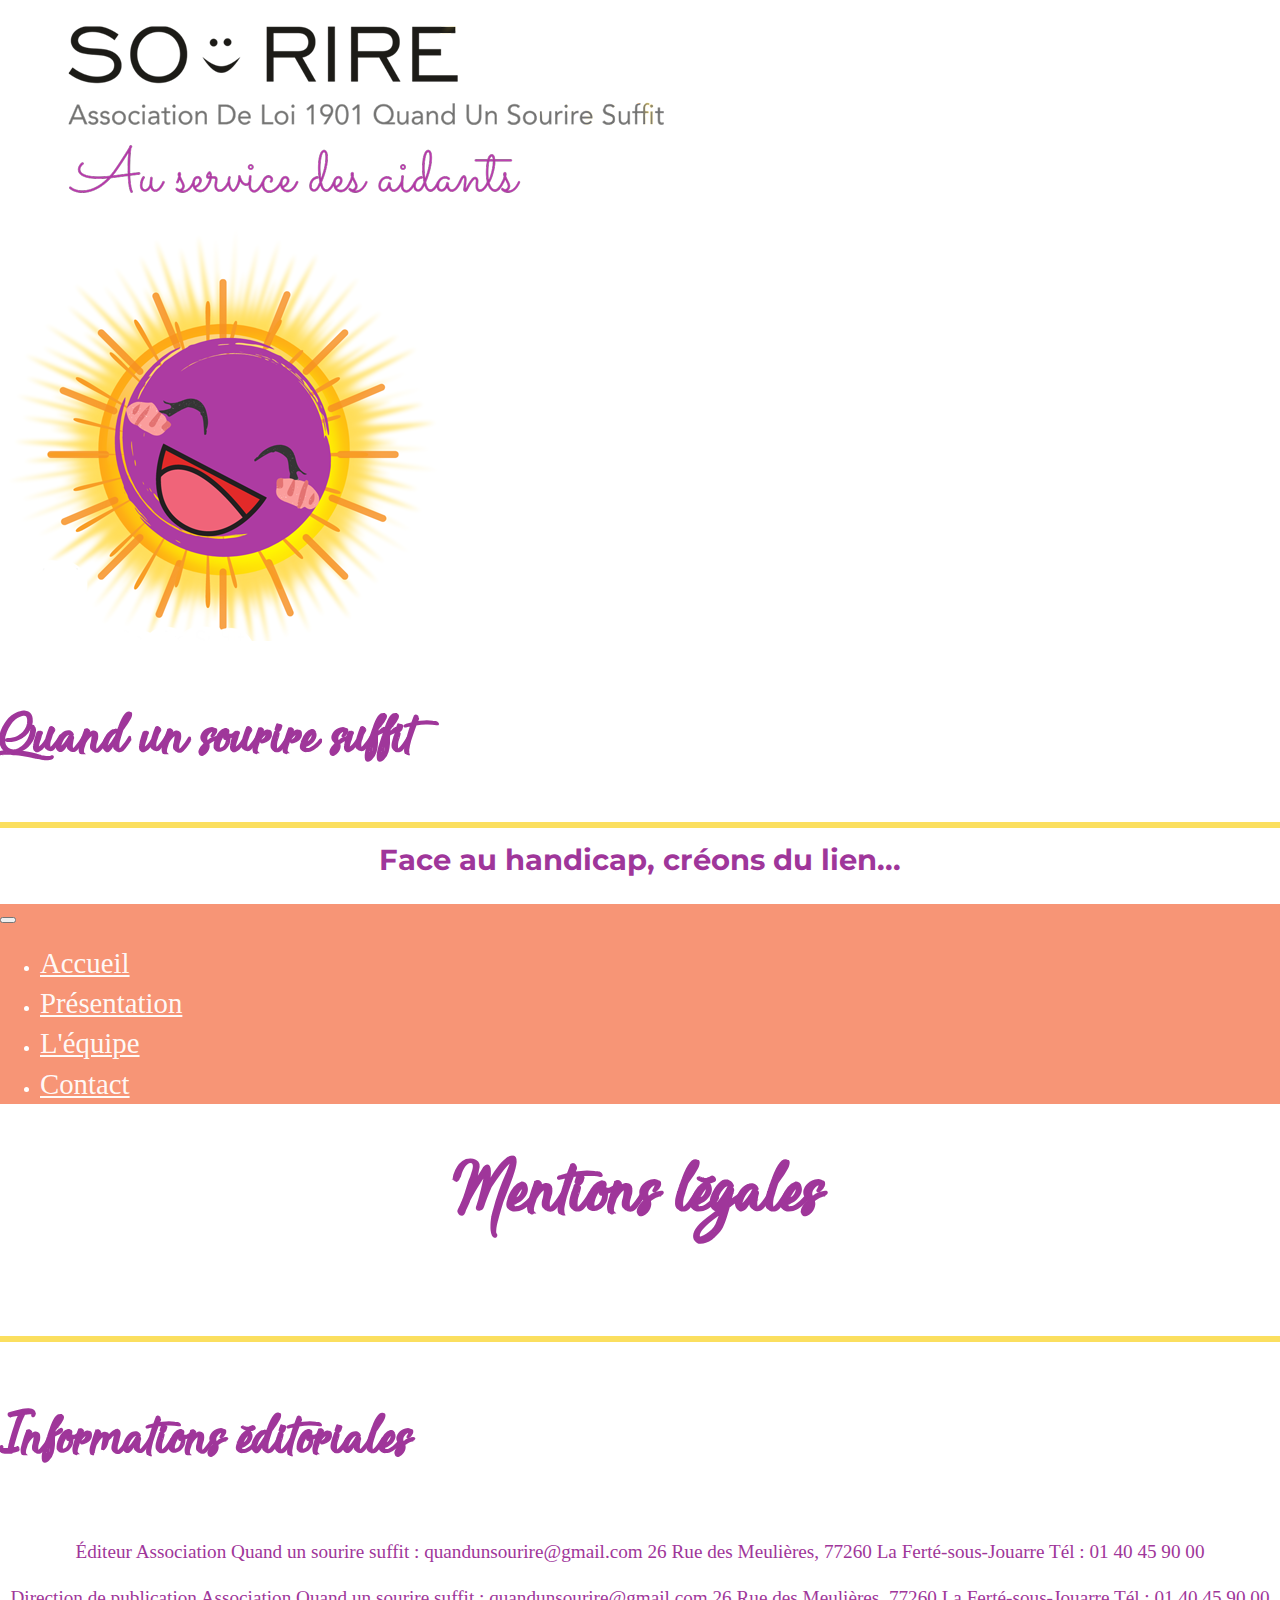
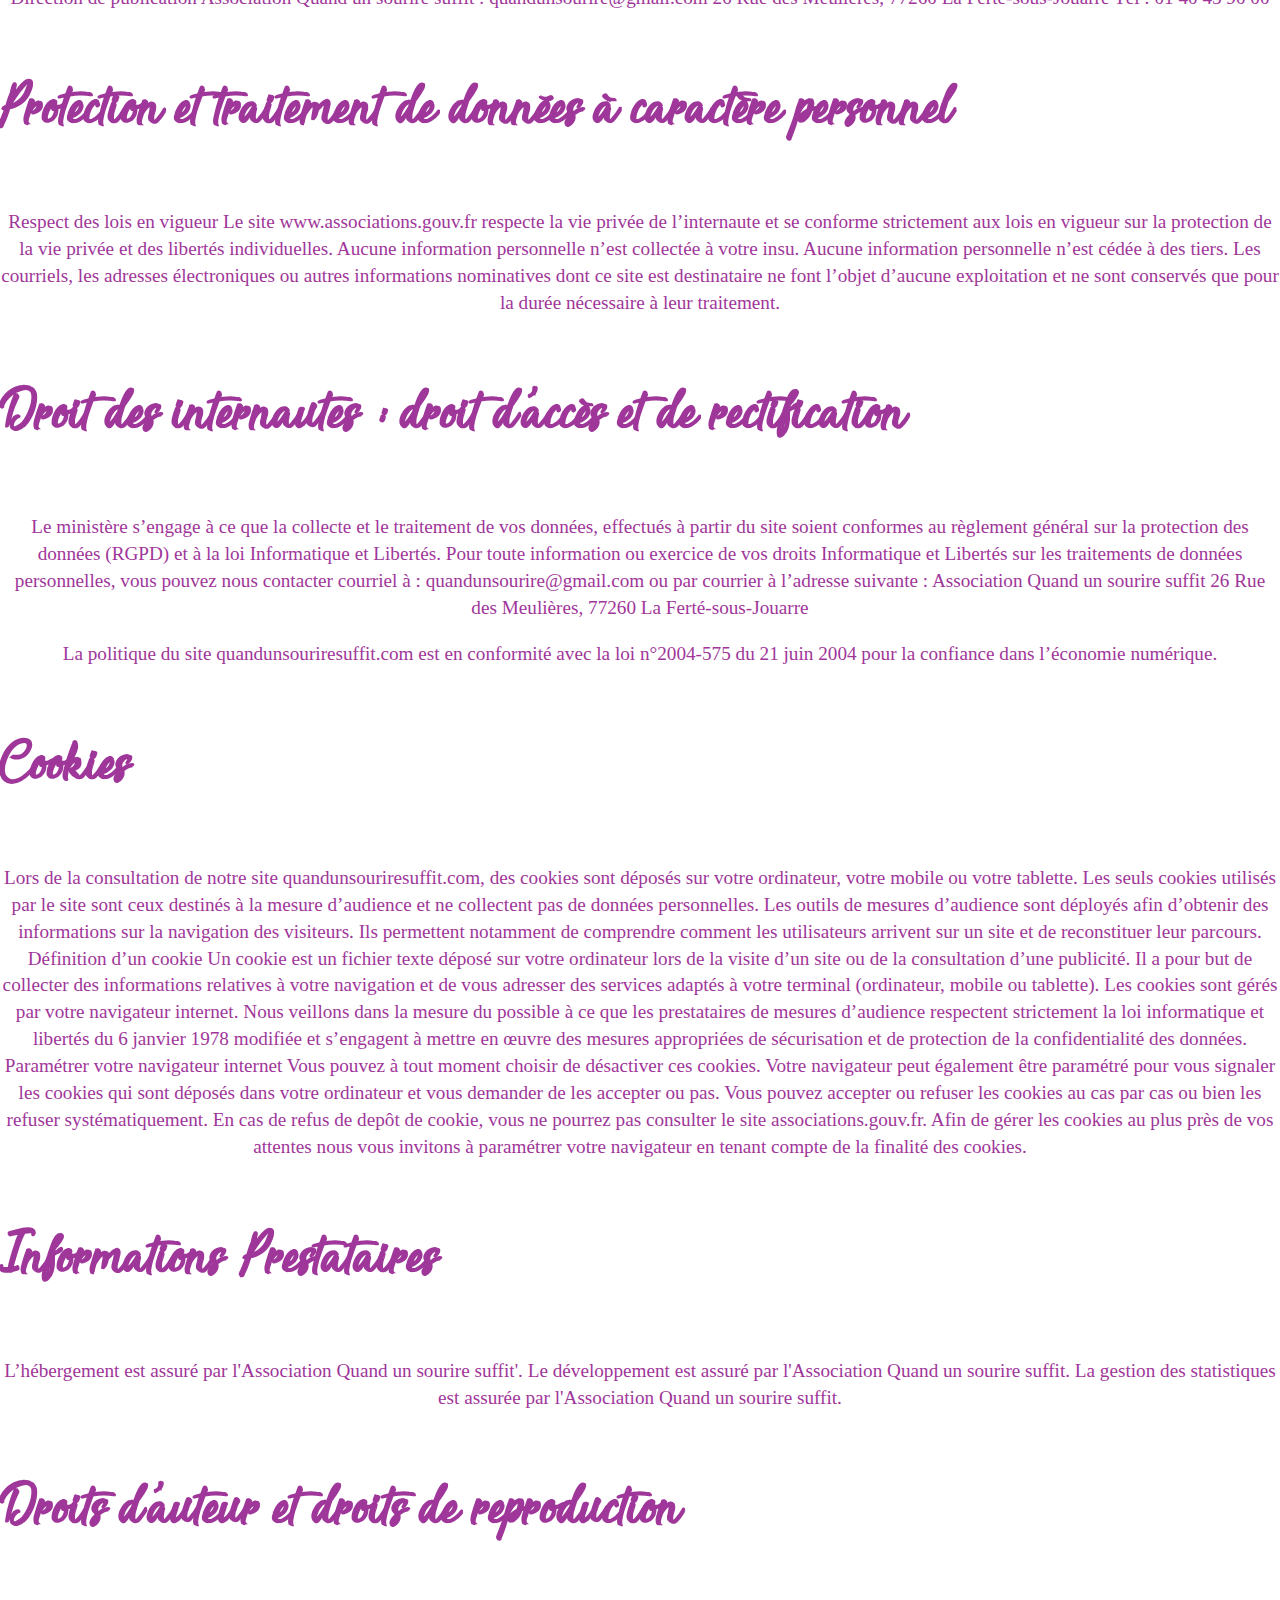
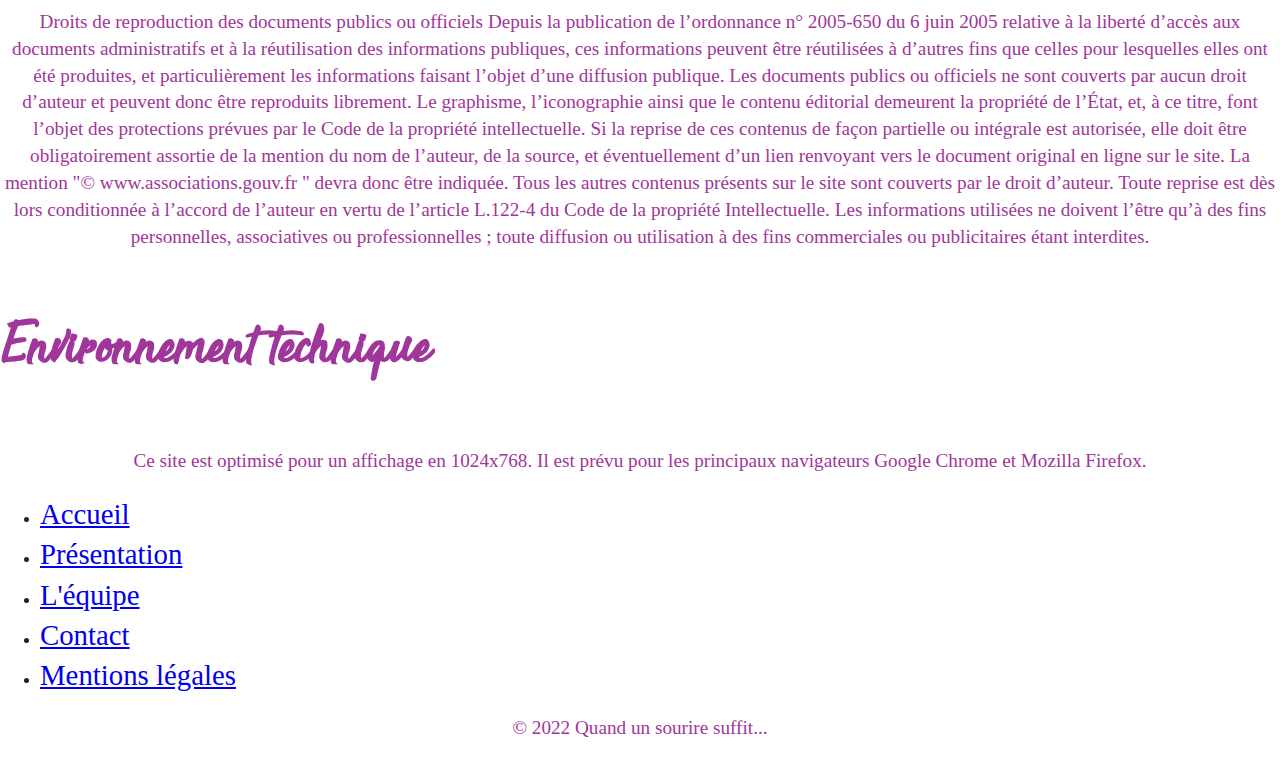
<file: mentions.html>
<!doctype html>
<html class="no-js" lang="">

<head>
  <meta charset="utf-8">
  <title></title>
  <meta name="description" content="">
  <meta name="viewport" content="width=device-width, initial-scale=1">

  <meta property="og:title" content="">
  <meta property="og:type" content="">
  <meta property="og:url" content="">
  <meta property="og:image" content="">

  <link rel="manifest" href="site.webmanifest">
  <link rel="apple-touch-icon" href="icon.png">
  <link href="https://fonts.googleapis.com/css2?family=Montserrat:ital@1&display=swap" rel="stylesheet">
  <link href="https://cdn.jsdelivr.net/npm/bootstrap@5.1.3/dist/css/bootstrap.min.css" rel="stylesheet"
    integrity="sha384-1BmE4kWBq78iYhFldvKuhfTAU6auU8tT94WrHftjDbrCEXSU1oBoqyl2QvZ6jIW3" crossorigin="anonymous">
  <!-- Place favicon.ico in the root directory -->

  <link rel="stylesheet" href="css/normalize.css">
  <link rel="stylesheet" href="css/main.css">
  <link rel="stylesheet" href="css/style.css">

  <meta name="theme-color" content="#fafafa">
</head>

<body>
  <header>
    <div class="d-flex flex-wrap justify-content-center">

      <!-- SECTION contenant LOGO TEXTE + Bouton CONNEXION -->
      <div class="d-flex flex-column container-fluid justify-content-center flex-md-row justify-content-md-between p-3">
        <div class="d-flex flex-md-row md-w-50 justify-content-md-start">
          <img src="img/logo_texte.png" class="logo-texte img-fluid w-75 align-self-center" alt="logo texte">
        </div>
        <div class="d-flex flex-md-row md-w-25 justify-content-center justify-content-md-end  g-4">
        </div>
      </div>

      <!-- ########################################################################### -->


      <!-- SECTION contenant LOGO SOLEIL -->
      <div class="d-flex justify-content-center">
        <div class="text-align-center w-75">
          <img class="logo-soleil img-fluid" src="img/soleil.png" alt="logo soleil">
        </div>
      </div>
      <!-- ########################################################################### -->

      <!-- SECTION contenant ZIGUIGUI + H1 + ZIGUIGUI -->
      <div class="d-flex container-fluid justify-content-center">
        <div class="d-none ziguiguis ziguiguisg d-md-flex w-25 me-0"></div>
        <div class="d-flex flex-column w-md-50 flex-wrap justify-content-center text-align-center">
          <h1 class="text-center px-5">Quand un sourire suffit</h1>
          <hr>
        </div>
        <div class="d-none ziguiguis ziguiguisd d-md-flex w-25 ms-0"></div>
      </div>
      <div class="d-flex justify-content-center">
        <h2 class="text-center">Face au handicap, créons du lien...</h2>
      </div>
    </div>
    <!-- ########################################################################### -->

    <!-- SECTION contenant NAV -->
    <nav class="navbar navbar-expand-md navbar-dark bg-orange mt-5">
      <div class="container-fluid">
        <button class="navbar-toggler" type="button" data-bs-toggle="collapse" data-bs-target="#navbarText"
          aria-controls="navbarText" aria-expanded="false" aria-label="Toggle navigation">
          <span class="navbar-toggler-icon"></span>
        </button>
        <div class="d-md-flex justify-content-around collapse navbar-collapse" id="navbarText">
          <ul class="navbar-nav mb-2 mb-lg-0">
            <li class="nav-item mx-2 mx-lg-4">
              <a class="nav-link {{ path('app_home') == path(app.request.attributes.get('_route')) ? 'active' : '' }}"
                href="index.html">Accueil</a>
            </li>
            <li class="nav-item mx-2 mx-lg-4">
              <a class="nav-link {{ path('app_presentation') == path(app.request.attributes.get('_route')) ? 'active' : '' }}"
                href="presentation.html">Présentation</a>
            </li>
            <li class="nav-item mx-2 mx-lg-4">
              <a class="nav-link {{ path('app_equipe') == path(app.request.attributes.get('_route')) ? 'active' : '' }}"
                href="equipe.html">L'équipe</a>
            </li>
            <li class="nav-item mx-2 mx-lg-4">
              <a class="nav-link {{ path('app_contact') == path(app.request.attributes.get('_route')) ? 'active' : '' }}"
                href="contact.html">Contact</a>
            </li>



          </ul>
        </div>
      </div>
    </nav>

  </header>

  <div class="d-flex flex-row justify-content-center">
    <h3>Mentions légales</h3>
  </div>
  <div class="d-flex flex-row justify-content-center">
    <hr class="w-25 text-center bg-yellow">
  </div>

  <div class="d-flex flex-column justify-content-center mt-md-5">


    <h1>Informations éditoriales</h1>
      <p class="text-center px-3">
      Éditeur
      Association Quand un sourire suffit :
      quandunsourire@gmail.com

    26 Rue des Meulières,
    77260 La Ferté-sous-Jouarre
    Tél : 01 40 45 90 00</p>
    <p class="text-center px-3">
      Direction de publication
      Association Quand un sourire suffit :
      quandunsourire@gmail.com
   26 Rue des Meulières,
   77260 La Ferté-sous-Jouarre
    Tél : 01 40 45 90 00
    </p>
    <h1>Protection et traitement de données à caractère personnel</h1>
  <p class="text-center px-3">
    Respect des lois en vigueur
    Le site www.associations.gouv.fr respecte la vie privée de l’internaute et se conforme strictement aux lois en
    vigueur
    sur la protection de la vie privée et des libertés individuelles. Aucune information personnelle n’est collectée à
    votre
    insu. Aucune information personnelle n’est cédée à des tiers. Les courriels, les adresses électroniques ou autres
    informations nominatives dont ce site est destinataire ne font l’objet d’aucune exploitation et ne sont conservés
    que
    pour la durée nécessaire à leur traitement.
    </p>

    <h1>Droit des internautes : droit d’accès et de rectification</h1>
      <p class="text-center px-3">
      Le ministère s’engage à ce que la collecte et le traitement de vos données, effectués à partir du site soient
      conformes
      au règlement général sur la protection des données (RGPD) et à la loi Informatique et Libertés.

      Pour toute information ou exercice de vos droits Informatique et Libertés sur les traitements de données
      personnelles,
      vous pouvez nous contacter courriel à : quandunsourire@gmail.com
      ou par courrier à l’adresse suivante :

      Association Quand un sourire suffit
    26 Rue des Meulières,
    77260 La Ferté-sous-Jouarre</p>
    <p class="text-center px-3">
      La politique du site quandunsouriresuffit.com est en conformité avec la loi n°2004-575 du 21 juin 2004 pour la
      confiance
      dans l’économie numérique.
    </p>

    <h1>Cookies</h1>
    <p class="text-center px-3">
      Lors de la consultation de notre site quandunsouriresuffit.com, des cookies sont déposés sur votre ordinateur,
      votre mobile
      ou votre tablette.
      Les seuls cookies utilisés par le site sont ceux destinés à la mesure d’audience et ne collectent pas de données
      personnelles. Les outils de mesures d’audience sont déployés afin d’obtenir des informations sur la navigation des
      visiteurs. Ils permettent notamment de comprendre comment les utilisateurs arrivent sur un site et de reconstituer
      leur
      parcours.

      Définition d’un cookie
      Un cookie est un fichier texte déposé sur votre ordinateur lors de la visite d’un site ou de la consultation d’une
      publicité. Il a pour but de collecter des informations relatives à votre navigation et de vous adresser des
      services
      adaptés à votre terminal (ordinateur, mobile ou tablette). Les cookies sont gérés par votre navigateur internet.
      Nous veillons dans la mesure du possible à ce que les prestataires de mesures d’audience respectent strictement la
      loi
      informatique et libertés du 6 janvier 1978 modifiée et s’engagent à mettre en œuvre des mesures appropriées de
      sécurisation et de protection de la confidentialité des données.
      Paramétrer votre navigateur internet
      Vous pouvez à tout moment choisir de désactiver ces cookies. Votre navigateur peut également être paramétré pour
      vous
      signaler les cookies qui sont déposés dans votre ordinateur et vous demander de les accepter ou pas. Vous pouvez
      accepter ou refuser les cookies au cas par cas ou bien les refuser systématiquement.
      En cas de refus de depôt de cookie, vous ne pourrez pas consulter le site associations.gouv.fr. Afin de gérer les
      cookies au plus près de vos attentes nous vous invitons à paramétrer votre navigateur en tenant compte de la
      finalité
      des cookies.</p>
    <h1>Informations Prestataires</h1>
    <p class="text-center px-3">
      L’hébergement est assuré par l'Association Quand un sourire suffit'.
      Le développement est assuré par l'Association Quand un sourire suffit.
      La gestion des statistiques est assurée par l'Association Quand un sourire suffit.</p>

    <h1>Droits d’auteur et droits de reproduction</h1>
    <p class="text-center px-3">
      Droits de reproduction des documents publics ou officiels
      Depuis la publication de l’ordonnance n° 2005-650 du 6 juin 2005 relative à la liberté d’accès aux documents
      administratifs et à la réutilisation des informations publiques, ces informations peuvent être réutilisées à
      d’autres
      fins que celles pour lesquelles elles ont été produites, et particulièrement les informations faisant l’objet
      d’une
      diffusion publique. Les documents publics ou officiels ne sont couverts par aucun droit d’auteur et peuvent donc
      être
      reproduits librement. Le graphisme, l’iconographie ainsi que le contenu éditorial demeurent la propriété de
      l’État, et,
      à ce titre, font l’objet des protections prévues par le Code de la propriété intellectuelle. Si la reprise de ces
      contenus de façon partielle ou intégrale est autorisée, elle doit être obligatoirement assortie de la mention du
      nom de
      l’auteur, de la source, et éventuellement d’un lien renvoyant vers le document original en ligne sur le site. La
      mention
      "© www.associations.gouv.fr " devra donc être indiquée. Tous les autres contenus présents sur le site sont
      couverts par
      le droit d’auteur. Toute reprise est dès lors conditionnée à l’accord de l’auteur en vertu de l’article L.122-4 du
      Code
      de la propriété Intellectuelle. Les informations utilisées ne doivent l’être qu’à des fins personnelles,
      associatives ou
      professionnelles ; toute diffusion ou utilisation à des fins commerciales ou publicitaires étant interdites.</p>


    <h1>Environnement technique</h1>
    <p class="text-center px-3">
      Ce site est optimisé pour un affichage en 1024x768. Il est prévu pour les principaux navigateurs Google Chrome et
      Mozilla Firefox.

    </p>


  </div>








  <div class="container-fluid">
    <footer class="py-3 mt-4">
      <ul class="nav justify-content-center border-bottom pb-3 mb-3">
        <li class="nav-item">
          <a href="index.html" class="nav-link px-2 text-muted">Accueil</a>
        </li>
        <li class="nav-item">
          <a href="presentation.html" class="nav-link px-2 text-muted">Présentation</a>
        </li>
        <li class="nav-item">
          <a href="equipe.html" class="nav-link px-2 text-muted">L'équipe</a>
        </li>
        <li class="nav-item">
          <a href="contact.html" class="nav-link px-2 text-muted">Contact</a>
        </li>
        <li class="nav-item">
          <a href="mentions.html" class="nav-link px-2 text-muted">Mentions légales</a>
        </li>
      </ul>
      <p class="text-center text-muted">&copy; 2022 Quand un sourire suffit...</p>
    </footer>
  </div>
</file>
<file: css/main.css>
/*! HTML5 Boilerplate v8.0.0 | MIT License | https://html5boilerplate.com/ */

/* main.css 2.1.0 | MIT License | https://github.com/h5bp/main.css#readme */
/*
 * What follows is the result of much research on cross-browser styling.
 * Credit left inline and big thanks to Nicolas Gallagher, Jonathan Neal,
 * Kroc Camen, and the H5BP dev community and team.
 */

/* ==========================================================================
   Base styles: opinionated defaults
   ========================================================================== */

html {
  color: #222;
  font-size: 1em;
  line-height: 1.4;
}

/*
 * Remove text-shadow in selection highlight:
 * https://twitter.com/miketaylr/status/12228805301
 *
 * Vendor-prefixed and regular ::selection selectors cannot be combined:
 * https://stackoverflow.com/a/16982510/7133471
 *
 * Customize the background color to match your design.
 */

::-moz-selection {
  background: #b3d4fc;
  text-shadow: none;
}

::selection {
  background: #b3d4fc;
  text-shadow: none;
}

/*
 * A better looking default horizontal rule
 */

hr {
  display: block;
  height: 1px;
  border: 0;
  border-top: 1px solid #ccc;
  margin: 1em 0;
  padding: 0;
}

/*
 * Remove the gap between audio, canvas, iframes,
 * images, videos and the bottom of their containers:
 * https://github.com/h5bp/html5-boilerplate/issues/440
 */

audio,
canvas,
iframe,
img,
svg,
video {
  vertical-align: middle;
}

/*
 * Remove default fieldset styles.
 */

fieldset {
  border: 0;
  margin: 0;
  padding: 0;
}

/*
 * Allow only vertical resizing of textareas.
 */

textarea {
  resize: vertical;
}

/* ==========================================================================
   Author's custom styles
   ========================================================================== */

/* ==========================================================================
   Helper classes
   ========================================================================== */

/*
 * Hide visually and from screen readers
 */

.hidden,
[hidden] {
  display: none !important;
}

/*
 * Hide only visually, but have it available for screen readers:
 * https://snook.ca/archives/html_and_css/hiding-content-for-accessibility
 *
 * 1. For long content, line feeds are not interpreted as spaces and small width
 *    causes content to wrap 1 word per line:
 *    https://medium.com/@jessebeach/beware-smushed-off-screen-accessible-text-5952a4c2cbfe
 */

.sr-only {
  border: 0;
  clip: rect(0, 0, 0, 0);
  height: 1px;
  margin: -1px;
  overflow: hidden;
  padding: 0;
  position: absolute;
  white-space: nowrap;
  width: 1px;
  /* 1 */
}

/*
 * Extends the .sr-only class to allow the element
 * to be focusable when navigated to via the keyboard:
 * https://www.drupal.org/node/897638
 */

.sr-only.focusable:active,
.sr-only.focusable:focus {
  clip: auto;
  height: auto;
  margin: 0;
  overflow: visible;
  position: static;
  white-space: inherit;
  width: auto;
}

/*
 * Hide visually and from screen readers, but maintain layout
 */

.invisible {
  visibility: hidden;
}

/*
 * Clearfix: contain floats
 *
 * For modern browsers
 * 1. The space content is one way to avoid an Opera bug when the
 *    `contenteditable` attribute is included anywhere else in the document.
 *    Otherwise it causes space to appear at the top and bottom of elements
 *    that receive the `clearfix` class.
 * 2. The use of `table` rather than `block` is only necessary if using
 *    `:before` to contain the top-margins of child elements.
 */

.clearfix::before,
.clearfix::after {
  content: " ";
  display: table;
}

.clearfix::after {
  clear: both;
}

/* ==========================================================================
   EXAMPLE Media Queries for Responsive Design.
   These examples override the primary ('mobile first') styles.
   Modify as content requires.
   ========================================================================== */

@media only screen and (min-width: 35em) {
  /* Style adjustments for viewports that meet the condition */
}

@media print,
  (-webkit-min-device-pixel-ratio: 1.25),
  (min-resolution: 1.25dppx),
  (min-resolution: 120dpi) {
  /* Style adjustments for high resolution devices */
}

/* ==========================================================================
   Print styles.
   Inlined to avoid the additional HTTP request:
   https://www.phpied.com/delay-loading-your-print-css/
   ========================================================================== */

@media print {
  *,
  *::before,
  *::after {
    background: #fff !important;
    color: #000 !important;
    /* Black prints faster */
    box-shadow: none !important;
    text-shadow: none !important;
  }

  a,
  a:visited {
    text-decoration: underline;
  }

  a[href]::after {
    content: " (" attr(href) ")";
  }

  abbr[title]::after {
    content: " (" attr(title) ")";
  }

  /*
   * Don't show links that are fragment identifiers,
   * or use the `javascript:` pseudo protocol
   */
  a[href^="#"]::after,
  a[href^="javascript:"]::after {
    content: "";
  }

  pre {
    white-space: pre-wrap !important;
  }

  pre,
  blockquote {
    border: 1px solid #999;
    page-break-inside: avoid;
  }

  /*
   * Printing Tables:
   * https://web.archive.org/web/20180815150934/http://css-discuss.incutio.com/wiki/Printing_Tables
   */
  thead {
    display: table-header-group;
  }

  tr,
  img {
    page-break-inside: avoid;
  }

  p,
  h2,
  h3 {
    orphans: 3;
    widows: 3;
  }

  h2,
  h3 {
    page-break-after: avoid;
  }
}
</file>
<file: css/style.css>
:root {
  --orange: #f79576;
}

.bg-orange {
  --bs-bg-opacity: 1;
  background-color: var(--orange) !important;
  color: #fff;
}

.border-orange {
  border: solid 4px var(--orange);
}

.btn-orange {
  color: #fff !important;
  background-color: var(--orange) !important;
  border-color: var(--orange) !important;
}

.btn-orange:hover {
  color: var(--orange) !important;
  background-color: var(--white) !important;
  border-color: var(--orange) !important;
}


/* -------------------------------------Creating bootstrap yellow class------------------------------------- */

:root {
  --yellow: #fbdf5f;
}

.bg-yellow {
  --bs-bg-opacity: 1;
  background-color: var(--yellow) !important;
  color: #fff;
}

.border-yellow {
  border: solid 2px var(--yellow);
  border-radius: 10px;
}

.btn-yellow {
  color: #9f369a;
  background-color: var(--yellow);
  border-color: var(--purple);
}

.btn-yellow:hover {
  color: var(--purple);
  background-color: var(--white);
  border-color: var(--purple);
}


/* -------------------------------------Creating bootstrap purple class------------------------------------- */

:root {
  --purple: #9f369a;
}

.bg-purple {
  --bs-bg-opacity: 1;
  background-color: var(--purple) !important;
  color: #fff;
}

.border-purple {
  border: solid 2px var(--purple);
}

.btn-purple {
  color: #fff;
  background-color: var(--purple);
  border-color: var(--v);
}

.btn-purple:hover {
  color: var(--purple);
  background-color: var(--white);
  border-color: var(--purple);
}


/* ------------------------------------- Général ------------------------------------- */


@font-face {
  font-family: 'sensation';
  src: url('../fonts/sensations.ttf');
}



p {
  color: #9f369a;
  font-size: larger;
  font-weight: 500;
  text-align: center;
}

h1 {
  font-family: 'sensation';
  font-size: 4.5rem;
  color: #9f369a;
}

h2 {
  font-family: 'Montserrat', sans-serif;
  font-size: 1.8rem;
  color: #9f369a;
  margin-top: 12px;
  text-align: center;
}

h3 {
  font-family: 'sensation';
  font-size: 5.8rem;
  color: #9f369a;
  margin-top: 25px;
  text-align: center;
}

hr {
  background-color: #fbdf5f;
  height: 5px !important;
  width: 100%;
  opacity: 1;
  border-top: 1px dotted #fbdf5f;
  margin: 0;
  margin-top: -1em;
}

.ziguiguisg {
  background-image: url('../img/ziguiguisG.png');
  background-repeat: no-repeat;
  background-size: contain;
  background-position: center right;
}

.ziguiguisd {
  background-image: url('../img/ziguiguisD.png');
  background-repeat: no-repeat;
  background-size: contain;
  background-position: center left;
}


/* ------------------------------------- Nav ------------------------------------- */

.navbar-dark .navbar-nav .nav-link {
  color: rgba(255, 255, 255, .95);
}

.nav-link:hover {
  color: rgba(255, 255, 255, .95);
}

.navbar-dark .navbar-nav .nav-link.active,
.navbar-dark .navbar-nav .show>.nav-link {
  color: #9f369a;
}

a{
  font-size: 1.8em;
}

/* ------------------------------------- Témoignages ------------------------------------- */

.gradient-custom {
  /* fallback for old browsers */
  background: #fbdf5f;

  /* Chrome 10-25, Safari 5.1-6 */
  background: -webkit-linear-gradient(to right, rgba(251, 223, 95, 1), rgba(247, 149, 118, 1));

  /* W3C, IE 10+/ Edge, Firefox 16+, Chrome 26+, Opera 12+, Safari 7+ */
  background: linear-gradient(to right, rgba(251, 223, 95, 1), rgba(247, 149, 118, 1))
}

/* ------------------------------------- Sponsors ------------------------------------- */

.img-thumbnail {
  max-width: 200px;
  max-height: 200px;
  margin: 5px;
}

.form-label{
  color: #9f369a;
  font-weight: 400;
  font-family: 'Montserrat', sans-serif;
  font-size: 1.8rem;
}


/* ########################################## @medias ######################################## */

@media only screen and (max-width: 600px) {

  p {
    color: #9f369a;
    font-size: large;
    font-weight: 400;
  }

  h3 {
    font-family: 'sensation';
    font-size: 3.8rem;
    color: #9f369a;
    margin-top: 12px;
    text-align: center;
  }

  h4 {
    font-family: 'sensation';
    font-size: 2.5rem;
    color: #9f369a;
    margin-top: 12px;
  }

  #carouselExampleIndicators,
  #carousel2ExampleIndicators {
    width: 100%;
  }

}

@media only screen and (min-width: 600px) {

  #carouselExampleIndicators {
    width: 75%;
  }

  h4 {
    font-family: 'sensation';
    font-size: 3.5rem;
    color: #9f369a;
    margin-top: 12px;
  }

}
</file>
